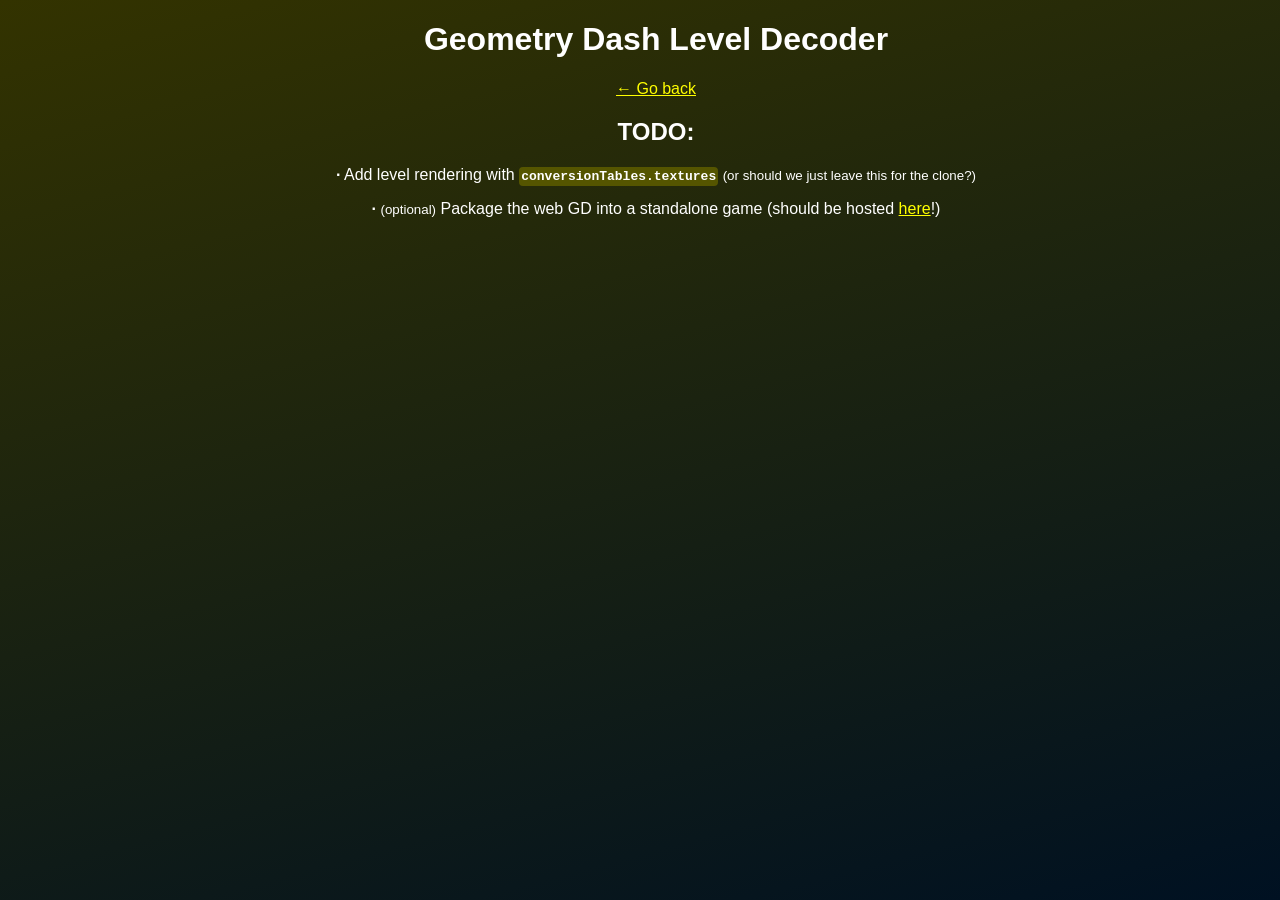
<file: src/patcher/index.html>
<!DOCTYPE html>
<html lang="en">
<head>
	<meta charset="UTF-8">
	<meta name="viewport" content="width=device-width, initial-scale=1.0">
	<title>GD Level Decoder</title>
	<link rel="stylesheet" href="../style.css">
</head>
<body>
	<h1>Geometry Dash Level Decoder</h1>
	<a href="../">← Go back</a>

	<h2>TODO:</h2>
	<p><b>·</b> Add level rendering with <code>conversionTables.textures</code> <small>(or should we just leave this for the clone?)</small></p>
	<p><b>·</b> <small>(optional)</small> Package the web GD into a standalone game (should be hosted <a href="../game/index.html">here</a>!)</p>

	<script src="script/modules/crypto.js"></script>
	<script src="script/modules/protoplus.js"></script>
	<script src="script/crypt.js"></script>
	<script src="script/types.js"></script>
	<script src="script/convertTables.js"></script>
	<script src="script/levelData.js"></script>
	<!--
	<script src="script/test.js"></script>
	-->
</body>
</html>
</file>
<file: src/style.css>
html,
body {
	margin: 0;
	width: 100vw;
	height: 100vh;
	overflow-x: hidden;
}

body {
	background: linear-gradient(-15deg, #012 0%, #330 100%);
	background-position: center;
	background-repeat: no-repeat;
	background-attachment: fixed;
	color: #fff;
	padding-left: 16px;
	font-family: Arial, Helvetica, sans-serif;
	text-align: center;
}

code {
	background: #550;
	padding: 2px;
	border-radius: 4px;
	color: #fff;
	font-weight: bold;
}

a[href] {
	color: #ff0;
}

a[href]:hover {
	color: #ff8;
}

a[href]:active {
	color: #cc6;
}

a[href]:visited {
	color: #0af;
}

a[href]:visited:hover {
	color: #0af;
}

a[href]:visited:active {
	color: #0af;
}
</file>
